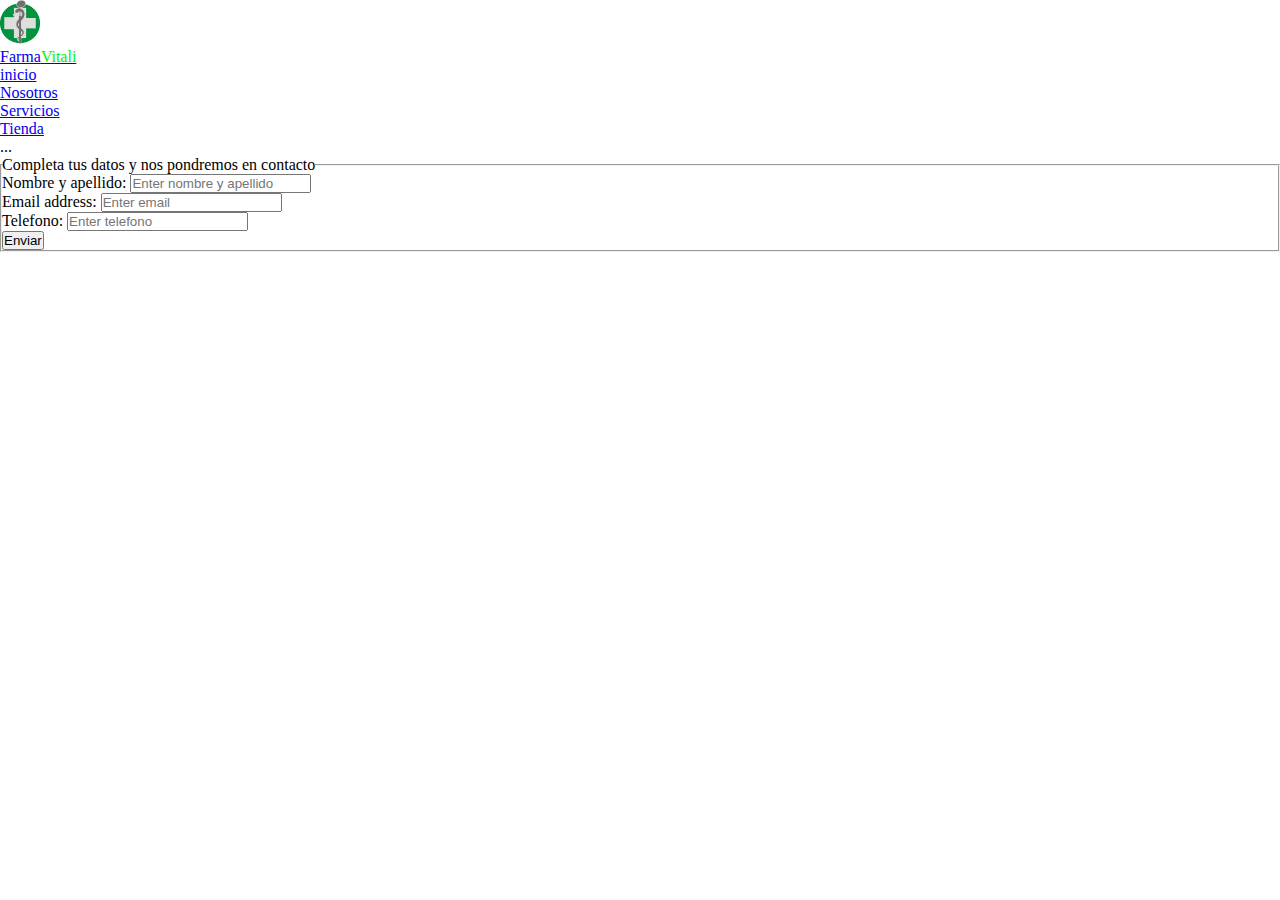
<file: contacto.html>
<!DOCTYPE html>
<html lang="es">
  <head>
    <meta charset="UTF-8" />
    <meta http-equiv="X-UA-Compatible" content="IE=edge" />
    <meta name="viewport" content="width=device-width, initial-scale=1.0" />
    <link rel="shortcut icon" href="img/miLogo.png"type="icono"/>
    <title>contacto</title>
    <link
      rel="stylesheet"
      href="https://cdn.jsdelivr.net/npm/bootstrap@4.6.2/dist/css/bootstrap.min.css"
      integrity="sha384-xOolHFLEh07PJGoPkLv1IbcEPTNtaed2xpHsD9ESMhqIYd0nLMwNLD69Npy4HI+N"
      crossorigin="anonymous"
    />
    <link rel="stylesheet" href="style.css" />
  </head>
  <body>
    <!-- navbar inicia -->
    <nav class="navbar navbar-expand-sm bg-dark navbar-dark">
      <a class="navbar-brand" href="#">
        <img src="img/miLogo.png" alt="Logo" style="width: 40px" />
        <p>Farma<span class="logo">Vitali</span></p>
      </a>
      <ul class="navbar-nav">
        <li class="nav-item">
          <a class="nav-link" href="./index.html">inicio</a>
        </li>
        <li class="nav-item">
          <a class="nav-link" href="./index.html">Nosotros</a>
        </li>
        <li class="nav-item">
          <a class="nav-link" href="./index.html">Servicios</a>
        </li>
        <li class="nav-item">
          <a class="nav-link" href="./index.html">Tienda</a>
        </li>
      </ul>
      ...
    </nav>
    <!-- navbar fin -->

    <!-- inicia form -->
    <form action="/action_page.php">
      <fieldset>
        <legend>Completa tus datos y nos pondremos en contacto</legend>
        <div class="form-group">
            <label for="email">Nombre y apellido:</label>
            <input
              type="nombreApellido"
              class="form-control"
              placeholder="Enter nombre y apellido"
              id="nombreApellido"
            />
          </div>
      <div class="form-group-nombre">
        <label for="email">Email address:</label>
        <input
          type="email"
          class="form-control"
          placeholder="Enter email"
          id="email"
        />
      </div>
      <div class="form-group">
        <label for="tel">Telefono:</label>
        <input
          type="telefono"
          class="form-control"
          placeholder="Enter telefono"
          id="tel"
        />
      </div>
      <button type="submit" class="btn btn-primary">Enviar</button>
      </fieldset>
    </form>
    <!-- fin form -->

    

    <script
      src="https://cdn.jsdelivr.net/npm/jquery@3.5.1/dist/jquery.slim.min.js"
      integrity="sha384-DfXdz2htPH0lsSSs5nCTpuj/zy4C+OGpamoFVy38MVBnE+IbbVYUew+OrCXaRkfj"
      crossorigin="anonymous"
    ></script>
    <script
      src="https://cdn.jsdelivr.net/npm/popper.js@1.16.1/dist/umd/popper.min.js"
      integrity="sha384-9/reFTGAW83EW2RDu2S0VKaIzap3H66lZH81PoYlFhbGU+6BZp6G7niu735Sk7lN"
      crossorigin="anonymous"
    ></script>
    <script
      src="https://cdn.jsdelivr.net/npm/bootstrap@4.6.2/dist/js/bootstrap.min.js"
      integrity="sha384-+sLIOodYLS7CIrQpBjl+C7nPvqq+FbNUBDunl/OZv93DB7Ln/533i8e/mZXLi/P+"
      crossorigin="anonymous"
    ></script>
  </body>
</html>
</file>
<file: style.css>
*{
    margin: 0;
    padding: 0;
    box-sizing: border-box;
}
html{
    scroll-behavior: smooth;
}

.logo{
    color: rgb(6, 242, 6);
}

.jumbotron{
    
    background-image: linear-gradient(rgba(68, 133, 68, 0.886), rgba(194, 200, 194, 0.352)), url(img/bee-naturalles-IRM9qgZdlW0-unsplash.jpg);
    background-size: cover;
    background-position: center;
    height: 400px;
    border-bottom: 0;
    color: #343a40;
    text-shadow: 0 0 3px rgb(6, 242, 6);
}

h2{
    text-align: center;
    color: rgb(6, 242, 6);
    background-color: #343a40;
    text-transform:capitalize;
    padding: 20px;
}
section{
    height: 650px;
    width: auto;
    background-color:  #7c8085;
}
.f-line::first-letter{
    color: #000;
    text-shadow:0 0 3px rgb(6, 242, 6);
    font-size: 50px;
}

.contenedor{
    width: 100%;
    height: auto;
    background-color:  #7c8085;
    border: 5px solid #000;
    display: grid;
    grid-template-columns: repeat(3, 1fr);
    grid-auto-rows: 150px 150px 150px;
    grid-template-areas: 
    "tex1 tex1 img1"
    "img2 tex2 tex2"
    "img4 img4 img4";
    grid-gap: 5px;
    padding: 10px;}

    
    .item{
        background-color: rgb(174, 185, 174);
        border: 1px solid #000;
        background-size: cover;
        background-position: center;
    }
    .item:hover{
        transform: scale(1.0);
        transition: all 0.8s;
    }
    .item1 {
        grid-area: tex1;    
    }
    .item2{
        grid-area: tex1;
    }
    .item3{
        grid-area: img1;
        background-image: url(img/vacunación.jpg);
    }
    .item4{
        grid-area: img2;
        background-image: url(img/tomaPresión.jpg);
    }
    .item5{
        grid-area: tex2;
    }
    .item6{
        grid-area: tex2;
    }
    .item7{
        grid-area: img4;
        background-image: url(img/ceyda-ciftci-6MGhkYEgmwk-unsplash.jpg);
    }
    
    .item8{
        grid-area: img4;
        background-image: url(img/ceyda-ciftci-6MGhkYEgmwk-unsplash.jpg);
    }
    .item9{
        grid-area: img4;
        background-image: url(img/ceyda-ciftci-6MGhkYEgmwk-unsplash.jpg);
    }
      
    .articulos{
        display: flex;
        justify-content: space-between;
    }
    .card{
        min-height: 300px;
        width: 30%;
        background-color: rgb(174, 185, 174);
        border: 5px solid #000;
    }
    .card__img{
        background-image:url(img/cosmetica.jpg);
        background-size: cover;
        background-position: center;
        height: 250px;
    }
    .card__img1{
        background-image: url(img/productos\ para\ bebes.jpg);
        background-size: cover;
        background-position: center;
        height: 250px;
    }
    .card__img2{
        background-image: url(img/perfumeria.jpg);
        background-size: cover;
        background-position: center;
        height: 250px;
    }
    .card__title{
        text-align: center;
        color: green;
        font-size: x-large;
        text-transform: capitalize;
        padding-top: 20px;
    }
    .card__description{
        text-align: center;
        text-decoration: double;
        padding: 25px;
    }
    .card__button{
        color: #1d1c1c;
        text-decoration: none;
        background-color: aqua;
        text-align: center;
        padding: 10px 10px;
        display: inline-block;
        width: 80%;
        margin: 5%;
    }
footer{
    background-color: #000;
    color: white;
    text-align: center;
    font-size: 30px;
    padding: 20px;
    letter-spacing: 15px;
    }
.subir{
    height: 40px;
    width: 40px;
    color:#343a40;
    background-color: white;
    position: fixed;
    bottom: 30px;
    right: 30px;
    text-align: center;
    font-size: 30px;
    line-height: 40px;
    }
    
    @media only screen and (min-width: 480){
        .item{
            grid-template-columns: 1fr 1fr;
            grid-template-rows: repeat(1, 150px);
        } 
    }
    @media only screen and (min-width: 768px) and (max-width:2023){
        .item{
            grid-template-columns:1fr 1fr 1fr;
            grid-template-columns: 150px 150px 150px;
    }}
</file>
